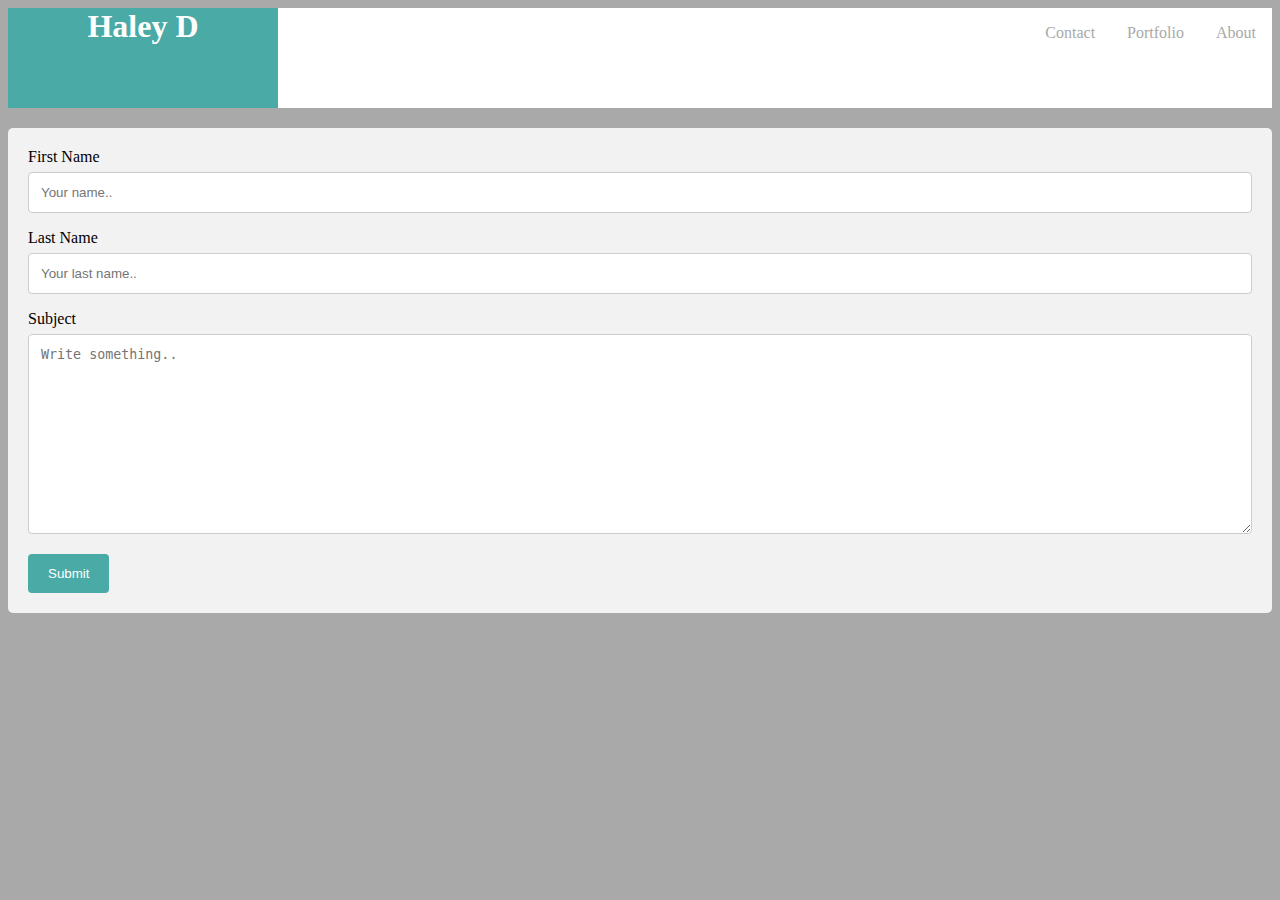
<file: contact.html>
<!DOCTYPE html>
<html lang="en">
<head>
    <meta charset="UTF-8">
    <meta name="viewport" content="width=device-width, initial-scale=1.0">
    <meta http-equiv="X-UA-Compatible" content="ie=edge">
    <title>Contact</title>
    <link rel="stylesheet" href="contact.css">
    <link rel="stylesheet" href="style.css">
    <link rel="stylesheet" href="media-queries.css">
</head>
<body>
      
<nav class="navbar"> 
  <h1 class="mainheader">Haley D</h1>
      <a href="#home">About</a>
      <a href="#portfolio">Portfolio</a>
      <a href="#contact">Contact</a>
</nav>  

  <div class="container">
                <form action="">
              
                  <label for="fname">First Name</label>
                  <input type="text" id="fname" name="firstname" placeholder="Your name..">
              
                  <label for="lname">Last Name</label>
                  <input type="text" id="lname" name="lastname" placeholder="Your last name..">
    
              
                  <label for="subject">Subject</label>
                  <textarea id="subject" name="subject" placeholder="Write something.." style="height:200px"></textarea>
              
                  <input type="submit" value="Submit">
              
                </form>
              </div>  
</body>
</html>
</file>
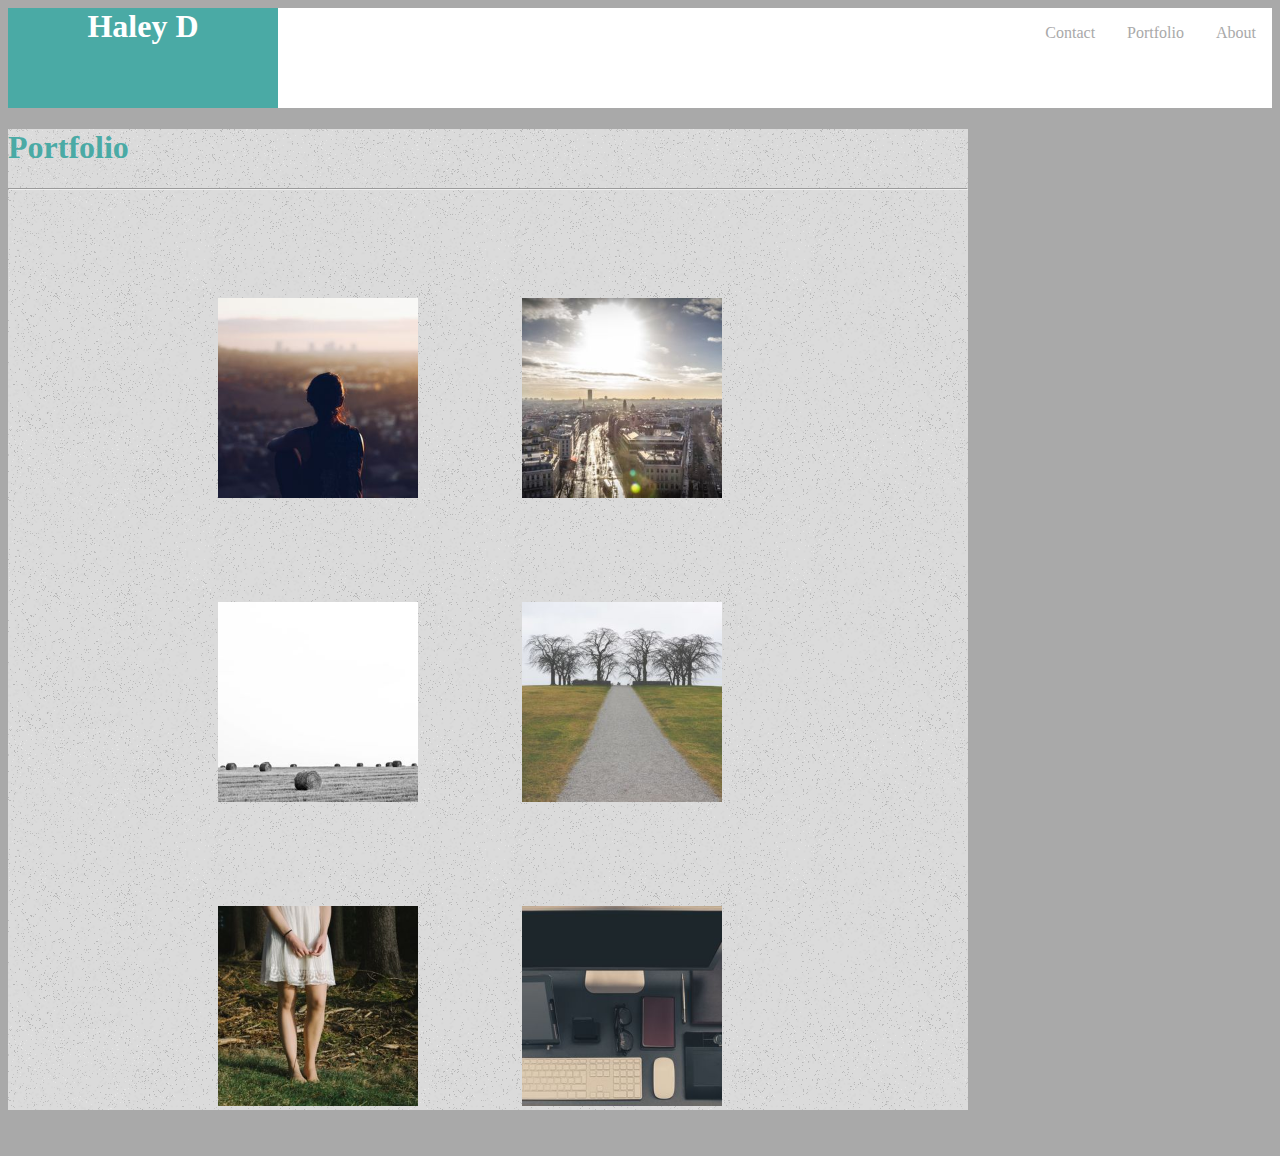
<file: portfolio.html>
<!DOCTYPE html>
<html lang="en">
<head>
    <meta charset="UTF-8">
    <meta name="viewport" content="width=device-width, initial-scale=1.0">
    <meta http-equiv="X-UA-Compatible" content="ie=edge">
    <title>Portfolio</title>
    <link rel="stylesheet" href="style.css">
    <link rel="stylesheet" href="media-queries.css">
</head>

<body>

<nav class="navbar"> 
        <h1 class="mainheader">Haley D</h1>
            <a href="#home">About</a>
            <a href="#portfolio">Portfolio</a>
            <a href="#contact">Contact</a>
</nav>
<div class="contentbox">

    <h1>Portfolio</h1>
    
    <hr>

    <div class="portfolioimages">
        <!-- <div class="imagecontainer"> -->
        <img class="images" src="download (1).jpg" alt="IMAGE 1">
                <!-- <p class="textbar">PRACTICE TEXT</p> -->
        <!-- </div> -->
        <img class="images" src="download (2).jpg" alt="IMAGE 2">
        <img class="images" src="download (3).jpg" alt="IMAGE 3">
        <img class="images" src="download (4).jpg" alt="IMAGE 4">
        <img class="images" src="download (5).jpg" alt="IMAGE 5">
        <img class="images" src="download (6).jpg" alt="IMAGE 6">
    </div>
 
</div>  
   
</body>
</html>
</file>
<file: contact.css>
input[type=text], select, textarea {
    width:100%; 
    padding: 12px;  
    border: 1px solid #ccc;
    border-radius: 4px; 
    box-sizing: border-box; 
    margin-top: 6px; 
    margin-bottom: 16px; 
    resize: vertical;
}

input[type=submit] {
    background-color: #4aaaa5;
    color: white;
    padding: 12px 20px;
    border: none;
    border-radius: 4px;
    cursor: pointer;
}

input[type=submit]:hover {
    background-color: #45a049;
}

.container {
    border-radius: 5px;
    background-color: #f2f2f2;
    padding: 20px;
    position: relative;
    top:20px;
}
</file>
<file: style.css>
body{
    background-color: darkgray
}

/* navbar */
.navbar {
    overflow: hidden;
    background-color:white;
  }
  
  /* Navbar links */
  .navbar a {
    float: right;
    display: block;
    color:darkgrey;
    text-align: center;
    padding: 16px;
    text-decoration: none;

  }
  
  /* Page content */
  .content {
    padding: 16px;
  }
  
  /* The sticky class is added to the navbar with JS when it reaches its scroll position */
  .sticky {
    position: fixed;
    top: 0;
    width: 100%
  }
  
  /* Add some top padding to the page content to prevent sudden quick movement (as the navigation bar gets a new position at the top of the page (position:fixed and top:0) */
  .sticky + .content {
    padding-top: 1px;
  }
/* colorful name block */
  .mainheader {
    background-color: #4aaaa5;
    font-family: 'Georgia', Times, Times New Roman, serif;
    width: 270px;
    height: 100px;
    color: #ffffff;
    text-align: center;
    float: left;
  }

  .contentbox{
      background-image: url(old_moon.png);
      width:960px;
      align-self: center;

  }
  .socialbox {
      width:270px;
      height:150px;
      background-color: white;
      position: relative;
    right: -670px;
    top: -250px;
  }

  .about {
    width:650px;
    align-self: center;
    background-color: white;
    position: relative;
    top: 10px;
    left: 10px;
  }

  h3, h2, h1 {
    font-family: 'Georgia', Times, Times New Roman, serif;
    color:#4aaaa5;
  }
nav h1 {
  margin-top: 0px;
  margin-bottom: 0px;
}
  p{
    font-family: 'Arial', 'Helvetica Neue', Helvetica, sans-serif;
    color:black;
    font-weight:bold;
    }

#myface {
    width:150px;
    height: 150px;
}

.icons {
    width: 50px;
    height: 50px;
    padding:5px;
}
#iconwrapper {
  position: relative;
  display: flex;
  justify-content: center;
}
#connecttext {
  position: relative;
  display: flex;
  justify-content: center;
  top:10px;
}

.portfolioimages {
  width:670px;
  
}
.portfolioimages img{
  width: 200px;
  height: 200px;
  padding: 50px;
  position: relative;
  left: 160px;
  right: 160px;
  top:50px;
}

/* .imagecontainer{
  position:relative
  width:200px;
  height:200px;
} */
/* .textbar {
  background-color: #4aaaa5;
  height: 15px;
  width: 200px;
  position: relative;
  z-index: 1;
} */
</file>
<file: media-queries.css>
/*------------------------------------------
  Responsive Grid Media Queries - 1280, 1024, 768, 480
   1280-1024   - desktop (default grid)
   1024-768    - tablet landscape
   768-480     - tablet 
   480-less    - phone landscape & smaller
--------------------------------------------*/
@media all and (min-width: 1024px) and (max-width: 1280px) { }

@media all and (min-width: 768px) and (max-width: 1024px) { }

@media all and (min-width: 480px) and (max-width: 768px) { }

@media all and (max-width: 480px) { }




/* iPhone*/
@media screen and (max-device-width: 480px) {

    body {
        width: 480px
      
        }
        .contentbox {
        width: 450px;
      }
      .navbar {
        width: 450px;
      }

      .portfolioimages img {
        width: 100px;
        height: 100px;
        padding: 35px;
        position: relative;
        left: 0px;
        top: 0px;
        float: left;
        right: 100px;
      }

      .about {
        width:350px;
    }

    .about img {
        width:75px;
        height:75px;
    }
    .socialbox {
        width:350px;
    }
    
    .iconwrapper {
        width:200px;
        height: 200px;
    }
    .icons {
        width:50px;
        height:50px;
    }
    #wrapper {
        width:480px;
    }

} 



/* iPad */
@media screen and (max-device-width: 768px) and (min-device-width:481px) {
    
    body {
        width: 768px
      
        }
        .contentbox {
        width: 650px;
      }
      .navbar {
        width: 768px;
      }

      .portfolioimages img {
        width: 150px;
        height: 150px;
        padding: 35px;
        position: relative;
        left: 0px;
        top: 0px;
        float: left;
        right: 100px;
        
      }

      .about {
          width:500px;
      }

      .about img {
          width:150px;
          height:150px;
      }
      .socialbox {
          width:500px;
      }
      
      .iconwrapper {
          width:200px;
          height: 200px;
      }
      .icons {
          width:50px;
          height:50px;
      }
      #wrapper {
          width:786px;
      }
}
</file>
